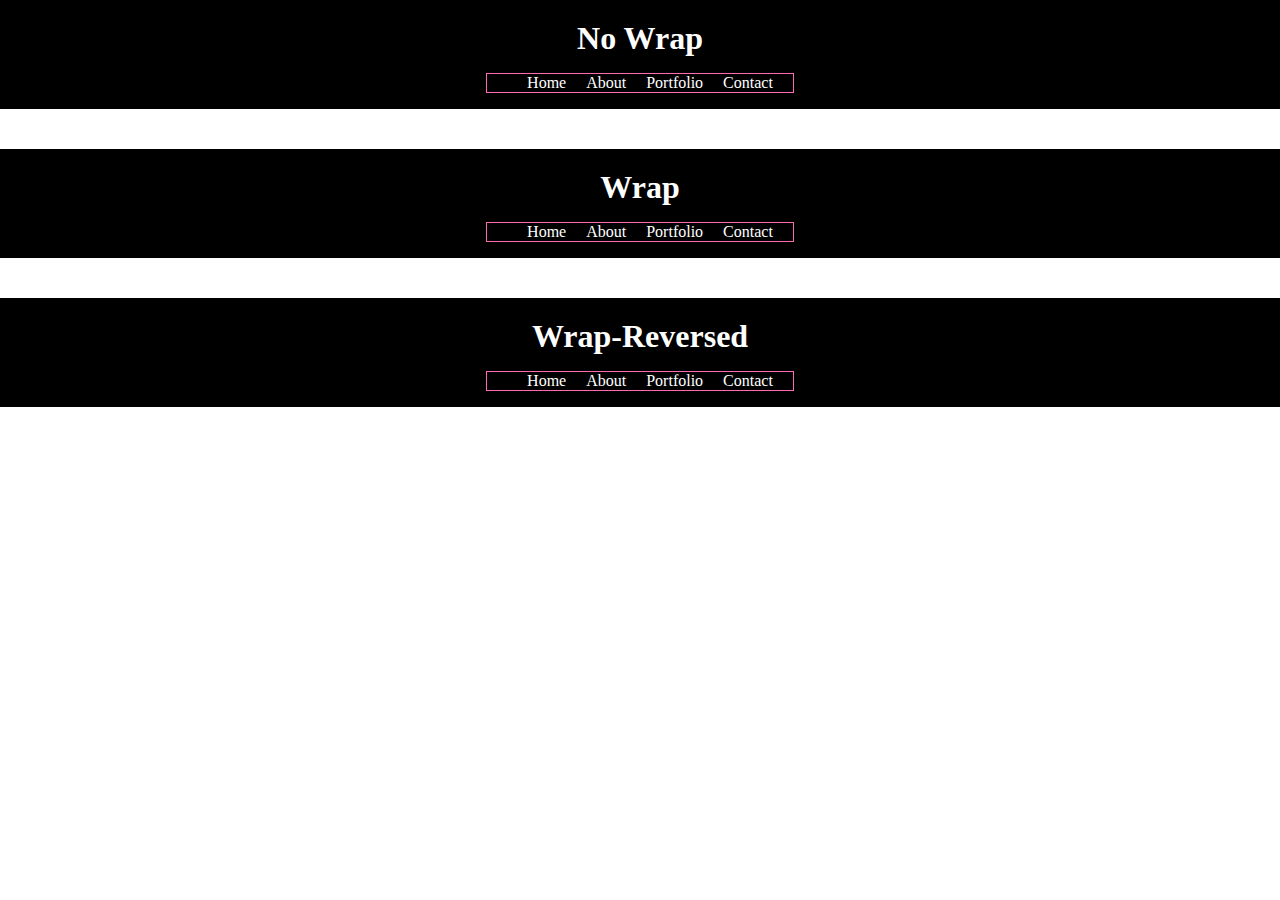
<file: deeper-with-flexbox/flex-wrap/index.html>
<!DOCTYPE html>
<html>
  <head>
    <meta charset="utf-8" />
    <meta name="viewport" content="width=device-width" />
    <title>Flex: Wrap</title>
    <link href="style.css" rel="stylesheet" type="text/css" />
  </head>



  <body>
    <header>
      <h1>No Wrap</h1>
      <nav>
        <ul id="menu" class="no-wrap">
          <li><a href="#">Home</a></li>
          <li><a href="#">About</a></li>
          <li><a href="#">Portfolio</a></li>
          <li><a href="#">Contact</a></li>
        </ul>
      </nav>
    </header>
    <header>
      <h1>Wrap</h1>
      <nav>
        <ul id="menu" class="wrap">
          <li><a href="#">Home</a></li>
          <li><a href="#">About</a></li>
          <li><a href="#">Portfolio</a></li>
          <li><a href="#">Contact</a></li>
        </ul>
      </nav>
    </header>

    <header>
      <h1>Wrap-Reversed</h1>
      <nav>
        <ul id="menu" class="rev-wrap">
          <li><a href="#">Home</a></li>
          <li><a href="#">About</a></li>
          <li><a href="#">Portfolio</a></li>
          <li><a href="#">Contact</a></li>
        </ul>
      </nav>
    </header>
  </body>
</html>
</file>
<file: deeper-with-flexbox/flex-wrap/style.css>
body {
  margin: 0;
}

header {
  background-color: #000;
  margin-bottom: 40px;
}

header h1 {
  color: #fff;
  text-align: center;
  margin: 0px;
  padding-top: 20px;
}

header nav {
  display: flex;
  justify-content: center;
}

header nav ul {
  display: flex;
  flex-direction: row;
  padding-bottom: 0px;
  max-width: 25%;
  border: 1px solid hotpink
}

.wrap {
  flex-wrap: wrap;
}

.no-wrap {
  flex-wrap: nowrap;
}

.rev-wrap {
  flex-wrap: wrap-reverse;
}

header nav ul li {
  list-style-type: none;
}

header nav ul li a {
  color: #fff;
  text-decoration: none;
  padding: 0 20px 0px 0;
}

header nav ul li a:hover {
  color: #bdbdbd;
}
</file>
